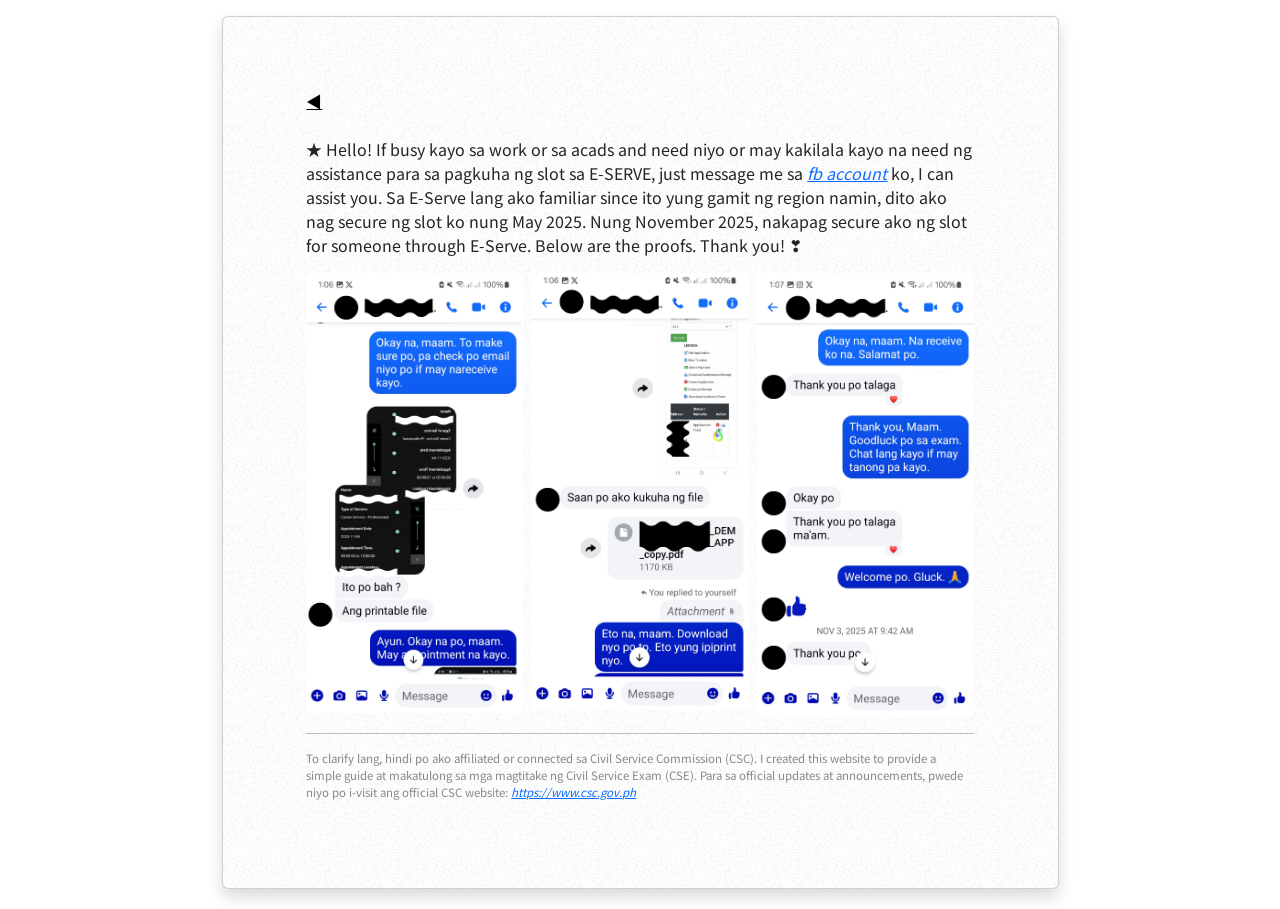
<file: assistance.html>
<!DOCTYPE html>
<html lang="en">
    <head>
        <meta charset="UTF-8">
        <meta name="viewport" content="width=device-width, initial-scale=1.0">
        <title>For Assistance</title>
        <link href="https://cdn.jsdelivr.net/npm/bootstrap@5.0.0-beta3/dist/css/bootstrap.min.css" rel="stylesheet">
        <link rel="preconnect" href="https://fonts.googleapis.com">
        <link rel="preconnect" href="https://fonts.gstatic.com" crossorigin>
        <link href="https://fonts.googleapis.com/css2?family=Noto+Sans+KR:wght@100..900&display=swap" rel="stylesheet">
        <link rel="stylesheet" type="text/css" href="styles.css">
        <link rel="stylesheet" href="https://cdnjs.cloudflare.com/ajax/libs/font-awesome/5.15.4/css/all.min.css" integrity="sha512-..." crossorigin="anonymous" />
        <script src="https://cdn.jsdelivr.net/npm/bootstrap@5.0.0-beta3/dist/js/bootstrap.bundle.min.js"></script>
        <script async src="https://www.googletagmanager.com/gtag/js?id=G-776J5FTW9P"></script>
        <script>
          window.dataLayer = window.dataLayer || [];
          function gtag(){dataLayer.push(arguments);}
          gtag('js', new Date());
    
          gtag('config', 'G-776J5FTW9P');
        </script>
    </head>
    <body>
        <div class="container">

            <div class="col-md-9 mx-auto">
                <div class="card mt-3 shadow" style="background-image: url('background.jpg');">
                    <div class="row mt-4 justify-content-center">
                        <div class="col-md-11">

                            <!-- for assistance -->
                            <div class="name mt-5 mb-1 px-5">
                                <div class="row">
                                    <div class="col-md-12">
                                        <div class="mb-4">
                                            <a href="index.html" style="color: black;">◀</a>
                                        </div>
                                        <span>
                                            ★ Hello! If busy kayo sa work or sa acads and need niyo or may kakilala kayo na need ng assistance para sa pagkuha ng slot sa E-SERVE, just message me sa <a href="https://www.facebook.com/jean.hermione.hahaha/" target="_blank" 
                                            rel="noopener noreferrer"><i><u>fb account</u></i></a> ko, I can assist you. Sa E-Serve lang ako familiar since ito yung gamit ng region namin, dito ako nag secure ng slot ko nung May 2025. Nung November 2025, nakapag secure ako ng slot for someone through E-Serve. Below are the proofs. Thank you! ❣
                                        </span>
                                    </div>
                                </div>
                            </div>

                            <!-- proof images -->
                            <div class="px-5 mt-3 mb-3">
                                <div class="row g-2">
                                    <div class="col-4">
                                        <img src="proof1.png" alt="Proof 1" class="img-fluid rounded">
                                    </div>
                                    <div class="col-4">
                                        <img src="proof2.png" alt="Proof 2" class="img-fluid rounded">
                                    </div>
                                    <div class="col-4">
                                        <img src="proof3.png" alt="Proof 3" class="img-fluid rounded">
                                    </div>
                                </div>
                            </div>

                            <div class="line px-5 mb-3">
                                <hr>
                            </div>

                            <div class="footer mt-2 px-5">
                                <div class="row">
                                    <div class="col-md-12">
                                        <span class="reminder">
                                            <p>To clarify lang, hindi po ako affiliated or connected sa Civil Service Commission (CSC). I created this website to provide a simple guide at makatulong sa mga magtitake ng Civil Service Exam (CSE). Para sa official updates at announcements, pwede niyo po i-visit ang official CSC website: <a href="https://www.csc.gov.ph" target="_blank" rel="noopener noreferrer"><i>https://www.csc.gov.ph</i></a></p>
                                        </span>
                                    </div>
                                </div>
                            </div>

                        </div>
                    </div>
                </div>
            </div>
        </div>

    </body>
</html>
</file>
<file: styles.css>
body {
    font-family: 'Noto Sans KR', sans-serif;
}
hr {
    border-top: 1px solid black;
}
.card {
    margin-bottom: 20px;
}
.letter-spacing {
    letter-spacing: 2px;
}
.name h2 {
    font-weight: 700;
}
.intro-font-weight h5{
    font-weight: 650;
}
.font-size-14 {
    font-weight: 360;
    font-size: 16px;
}
.custom-indent {
    margin-left: 35px;
}
.mb-custom {
    margin-bottom: 27px;
}
.footer {
    margin-bottom: 70px;
}
.reminder {
    font-size: 11.5px;
    color: #888888;
    font-weight: 400;
}
</file>
